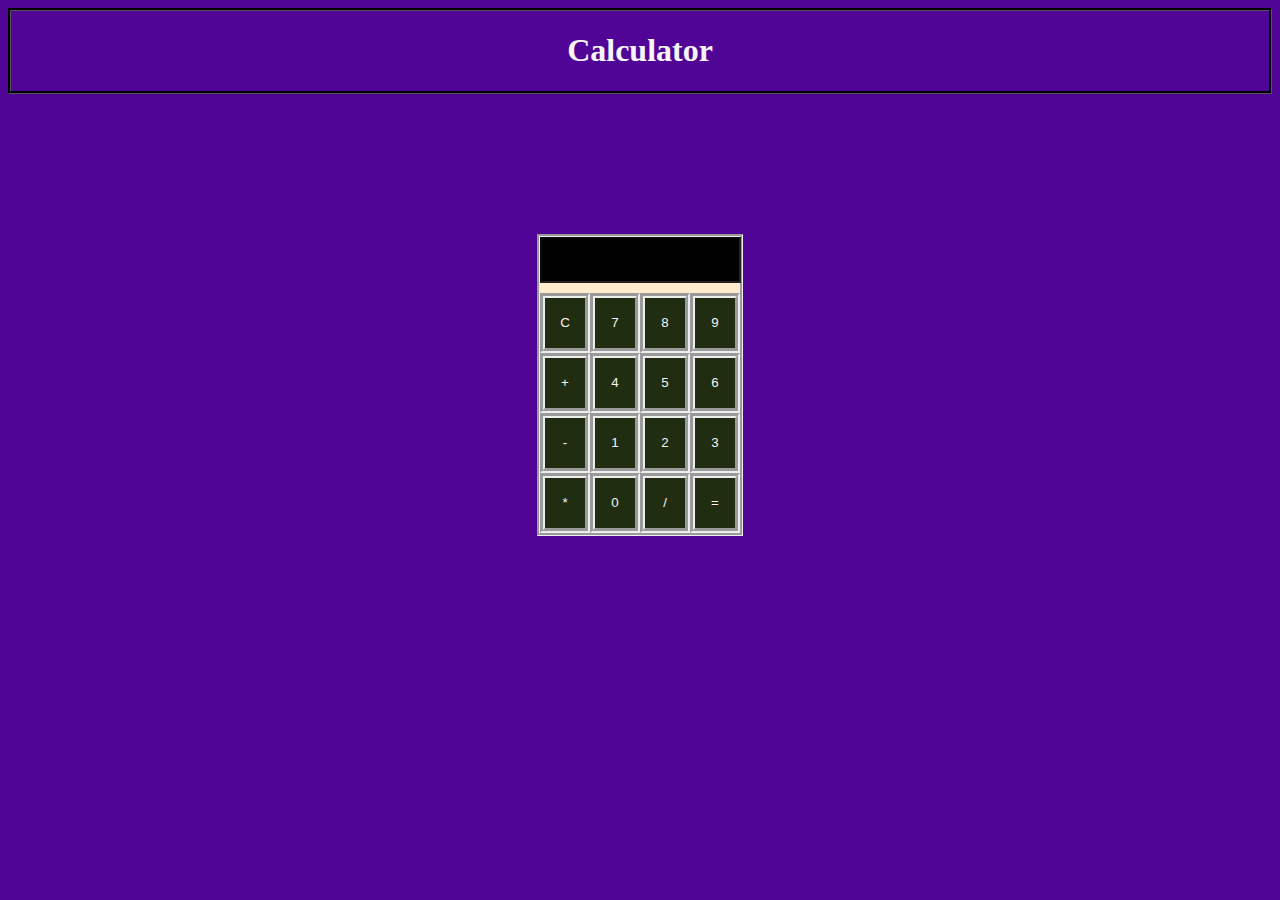
<file: task 1/tsk2/index.html>
<!DOCTYPE html>
<html>
<head>
  <title>Calculator</title>
  <link rel="stylesheet" type="text/css" href="style.css">
</head>
<body>
    <header>
        <h1>Calculator</h1>
    </header>
  <div class="calculator">
    <input type="text" id="result" disabled>
    <div class="buttons">
      <button onclick="clearResult()">C</button>
      <button onclick="appendNumber(7)">7</button>
      <button onclick="appendNumber(8)">8</button>
      <button onclick="appendNumber(9)">9</button>
      <button onclick="appendOperator('+')">+</button>
      <button onclick="appendNumber(4)">4</button>
      <button onclick="appendNumber(5)">5</button>
      <button onclick="appendNumber(6)">6</button>
      <button onclick="appendOperator('-')">-</button>
      <button onclick="appendNumber(1)">1</button>
      <button onclick="appendNumber(2)">2</button>
      <button onclick="appendNumber(3)">3</button>
      <button onclick="appendOperator('*')">*</button>
      <button onclick="appendNumber(0)">0</button>
      <button onclick="appendOperator('/')">/</button>
      <button onclick="calculate()">=</button>
    </div>
  </div>

  <script src="script.js"></script>
</body>
</html>
</file>
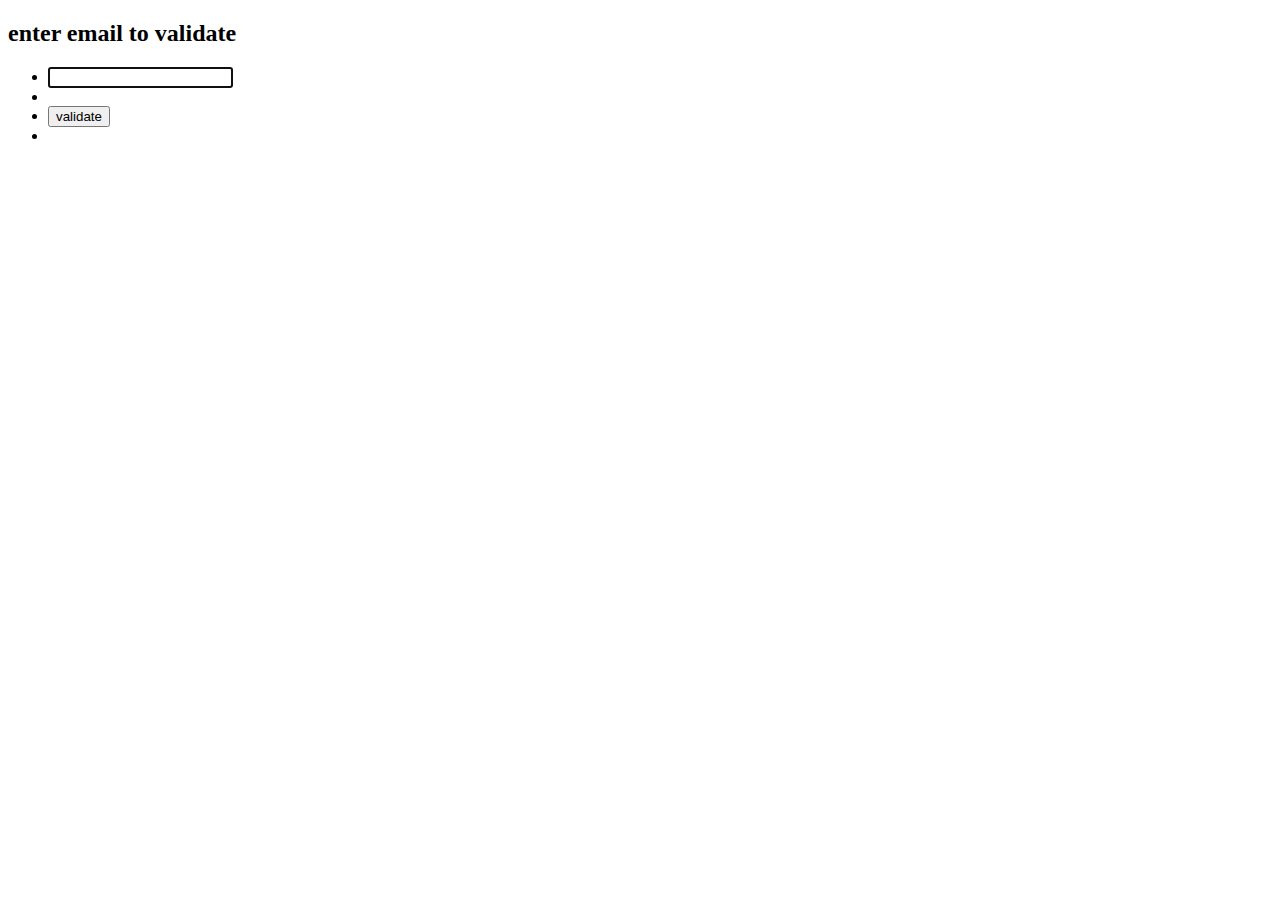
<file: email.validation.html>
<!DOCTYPE html>
<html lang="en">
<head>
    <meta charset="UTF-8">
    <meta http-equiv="X-UA-Compatible" content="IE=edge">
    <meta name="viewport" content="width=device-width, initial-scale=1.0">
    <title>Email Vallidation</title>
</head>
<body onload="document.form1.text1.focus()">
    <div class="mail">
        <h2>
            enter email to validate
        </h2>
        <form  name ='form1' action="#">
            <ul>
                <li><input type='text' name="text1"/></li>
                <li></li>
                <li class="validate"> <input type="submit" name="validate" value="validate" onclick="validateEmail(document.form1.text1)"></li>

                <li></li>
            </ul>
        </form>
    </div>
    <script src="email.validation.js"></script>
</body>
</html>
</file>
<file: task 1/tsk2/style.css>
header{
    background-color: transparent;
    color: whitesmoke;
    text-align: center;
    border: groove 3px black;
  }
  body{
    background-color: rgb(81, 5, 151);
  }
  .calculator {
    width: 200px;
    margin: 0 auto;
    background-color: blanchedalmond;
    display: flex;
    flex-direction: column;
    margin-top: 140px;
    border: groove 3px;
  }
  
  #result {
    width: 100%;
    margin-bottom: 10px;
    width: 193px;
    height: 40px;
    background-color: black;
    color: whitesmoke;
  }
  
  .buttons {
    display: grid;
    grid-template-columns: repeat(4, 1fr);
  }
  
  button {
    width: 100%;
    height: 60px;
    background-color: rgb(33, 45, 16);
    border: groove 5px;
    color: whitesmoke;
  }
</file>
